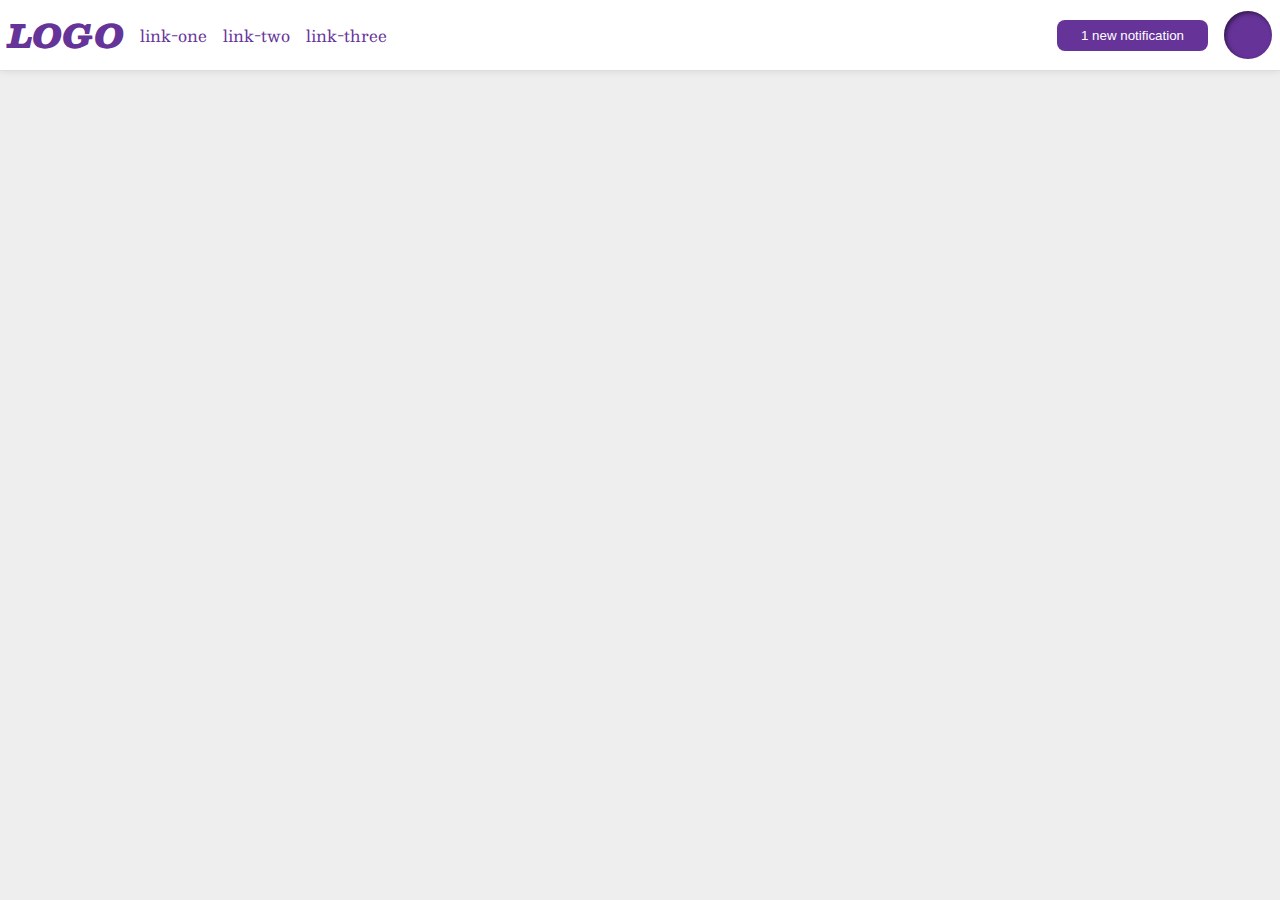
<file: flex/03-flex-header-2/index.html>
<!DOCTYPE html>
<html lang="en">
  <head>
    <meta charset="UTF-8">
    <meta http-equiv="X-UA-Compatible" content="IE=edge">
    <meta name="viewport" content="width=device-width, initial-scale=1.0">
    <title>Flex Header 2</title>
    <link rel="stylesheet" href="style.css">
  </head>
  <body>
    <div class="header">
      <div class="left">
        <div class="logo">
          LOGO
        </div>
        <ul class="links">
          <li><a href="google.com">link-one</a></li>
          <li><a href="google.com">link-two</a></li>
          <li><a href="google.com">link-three</a></li>
        </ul>
      </div>
      
      <div class="right">
        <button class="notifications">
          1 new notification
        </button>
        <div class="profile-image"></div>
      </div>

    </div>
  </body>
</html>
</file>
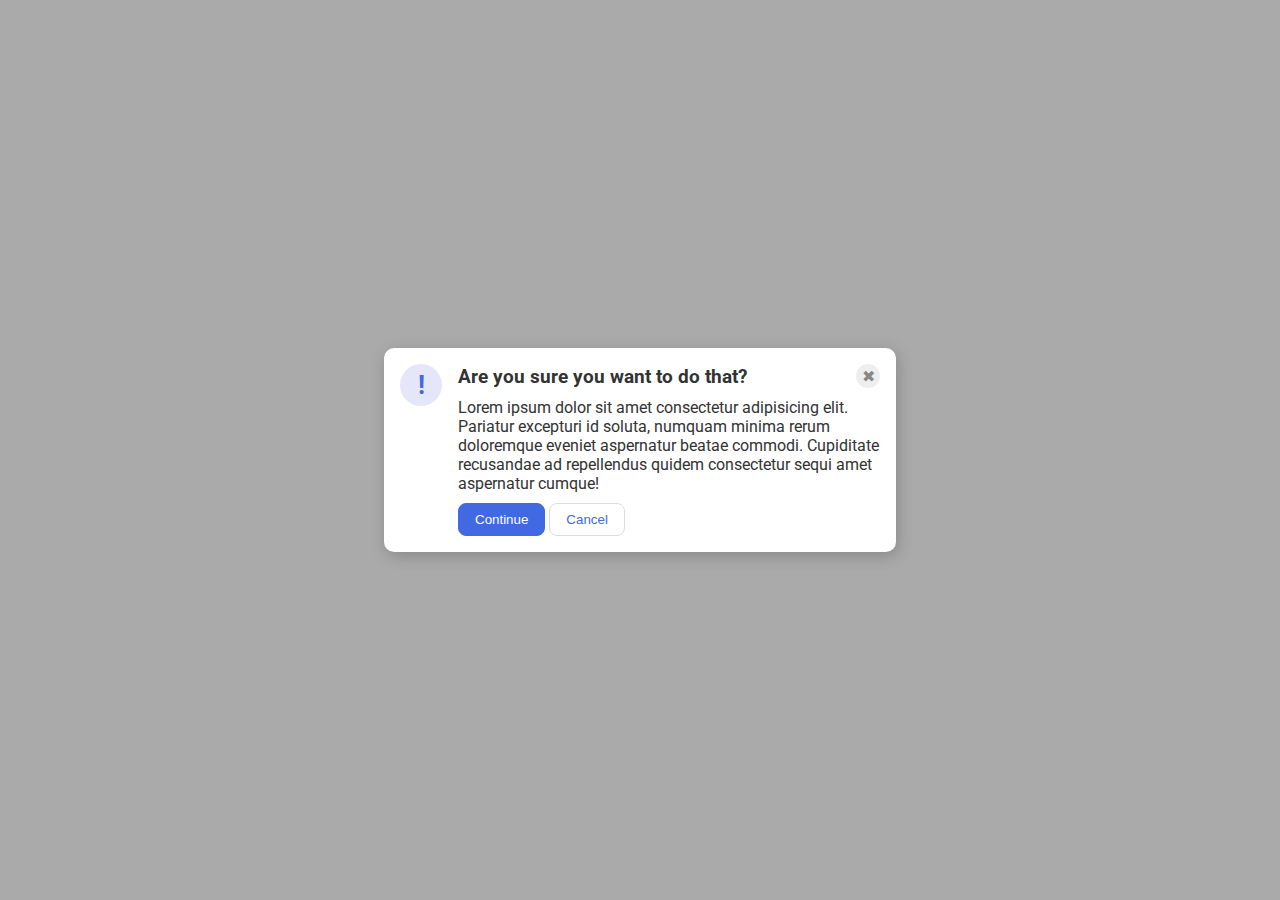
<file: flex/05-flex-modal/index.html>
<!DOCTYPE html>
<html lang="en">
  <head>
    <meta charset="UTF-8">
    <meta http-equiv="X-UA-Compatible" content="IE=edge">
    <meta name="viewport" content="width=device-width, initial-scale=1.0">
    <link rel="stylesheet" href="style.css">
    <title>Modal</title>
  </head>
  <body>
    <div class="modal">

      <div class="icon">!</div>
      <div class="container">
        <div class="header">Are you sure you want to do that?
          <div class="close-button">✖</div>
        </div>
        <div class="text">Lorem ipsum dolor sit amet consectetur adipisicing elit. Pariatur excepturi id soluta, numquam minima rerum doloremque eveniet aspernatur beatae commodi. Cupiditate recusandae ad repellendus quidem consectetur sequi amet aspernatur cumque!</div>
        <button class="continue">Continue</button>
        <button class="cancel">Cancel</button>
      </div>
      
      
    </div>
  </body>
</html>
</file>
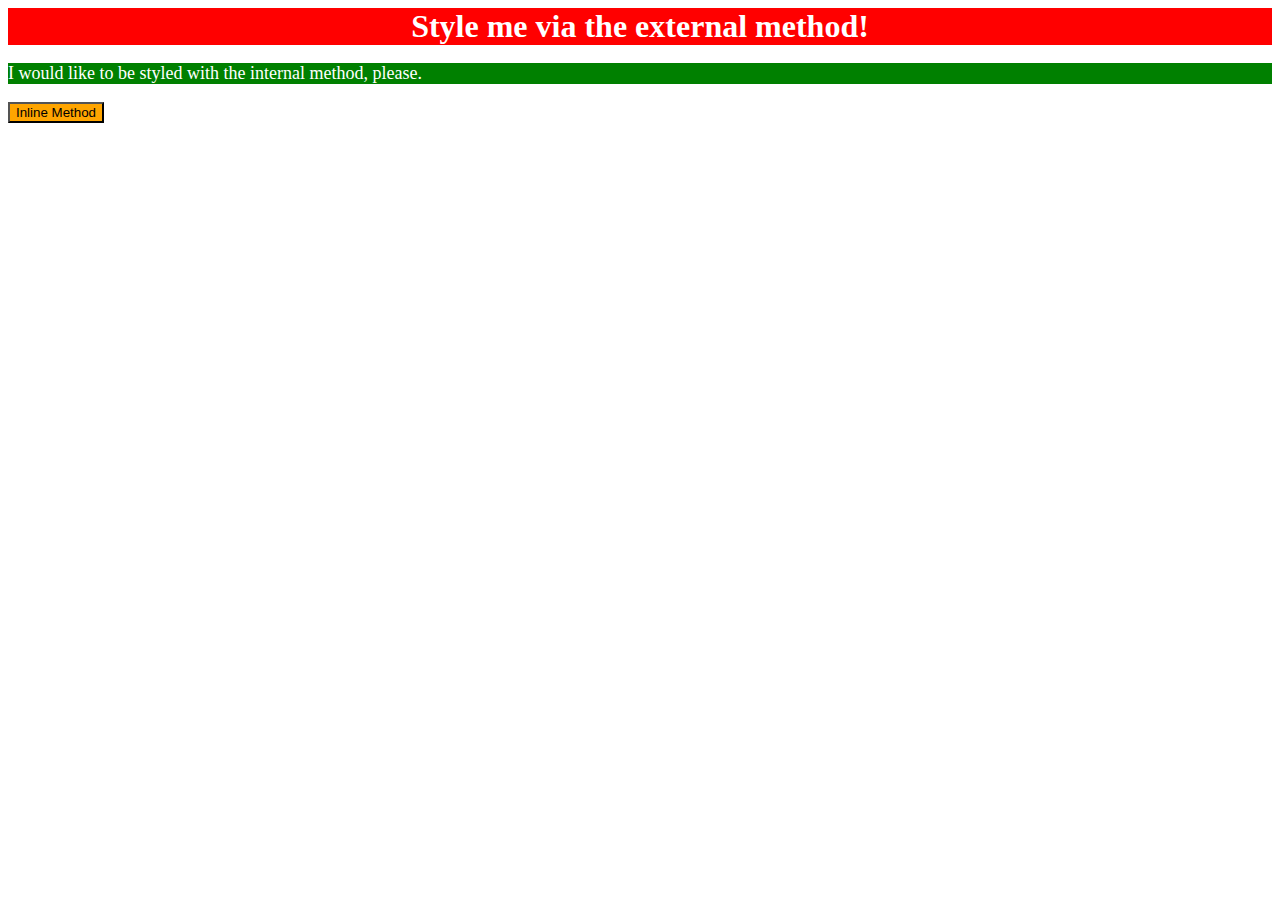
<file: foundations/01-css-methods/index.html>
<!DOCTYPE html>
<html lang="en">
  <head>
  
    <meta charset="UTF-8">
    <meta http-equiv="X-UA-Compatible" content="IE=edge">
    <meta name="viewport" content="width=device-width, initial-scale=1.0">
    <title>Methods for Adding CSS</title>
    <link rel="stylesheet" href="style.css">
    
  </head>
  <style>
  p{
    background-color: green;
    color: white;
    font-size: 18px;
  }
</style>
  <body>
    <div>Style me via the external method!</div>

    <p>I would like to be styled with the internal method, please.</p>
    <button style="font-size: 18; background-color:orange;">Inline Method</button>
  </body>
</html>
</file>
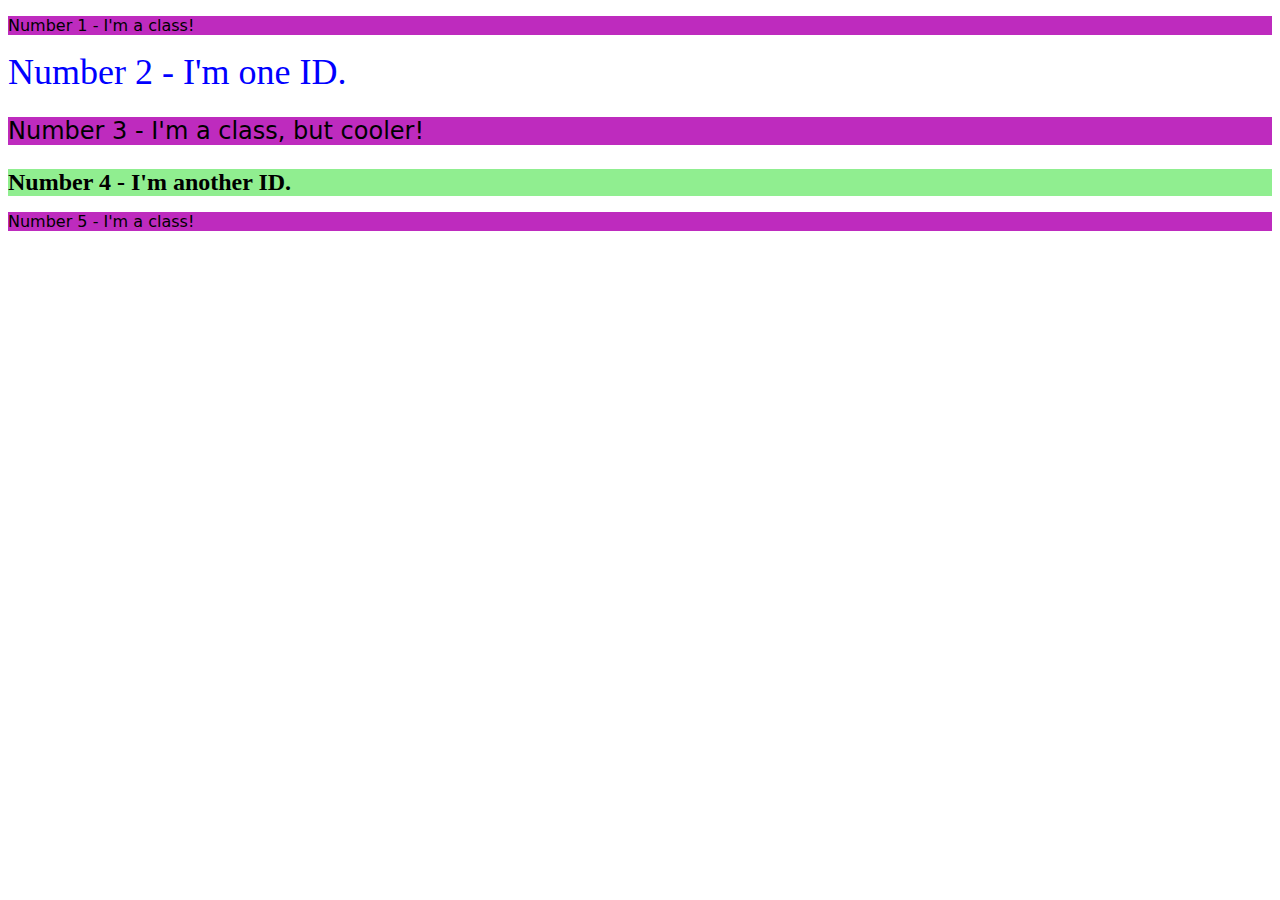
<file: foundations/02-class-id-selectors/index.html>
<!DOCTYPE html>
<html lang="en">
  <head>
    <meta charset="UTF-8">
    <meta http-equiv="X-UA-Compatible" content="IE=edge">
    <meta name="viewport" content="width=device-width, initial-scale=1.0">
    <title>Class and ID Selectors</title>
    <link rel="stylesheet" href="style.css">
  </head>
  <body>
    <p class="odd">Number 1 - I'm a class!</p>
    <div id="second">Number 2 - I'm one ID.</div>
    <p class="odd third">Number 3 - I'm a class, but cooler!</p>
    <div class="fourth third">Number 4 - I'm another ID.</div>
    <p class="odd">Number 5 - I'm a class!</p>
  </body>
</html>
</file>
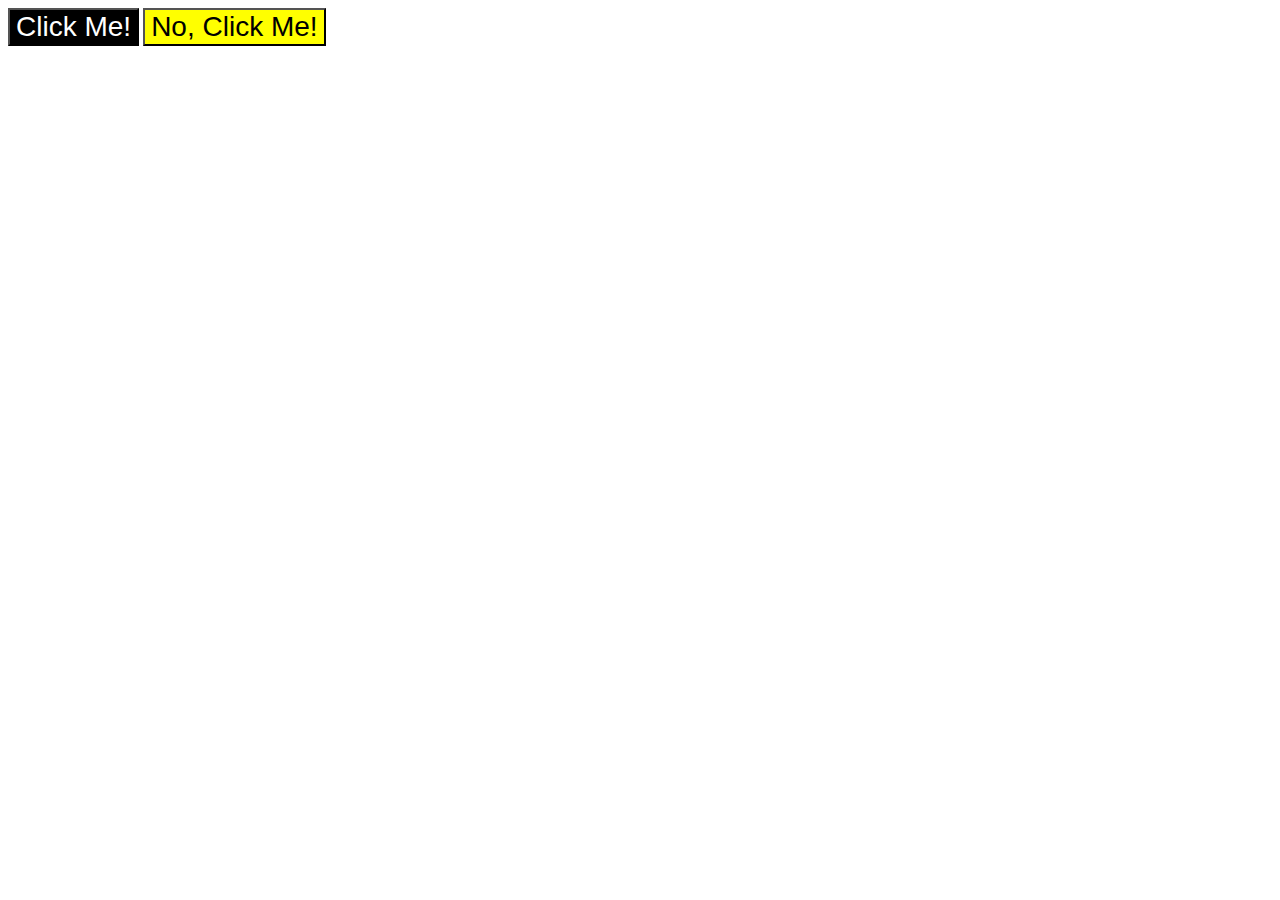
<file: foundations/03-grouping-selectors/index.html>
<!DOCTYPE html>
<html lang="en">
  <head>
    <meta charset="UTF-8">
    <meta http-equiv="X-UA-Compatible" content="IE=edge">
    <meta name="viewport" content="width=device-width, initial-scale=1.0">
    <title>Grouping Selectors</title>
    <link rel="stylesheet" href="style.css">
  </head>
  <body>
    <button class="first">Click Me!</button>
    <button class="second">No, Click Me!</button>
  </body>
</html>
</file>
<file: flex/03-flex-header-2/style.css>
/* this is some magical font-importing.  
you'll learn about it later. */
@import url('https://fonts.googleapis.com/css2?family=Besley:ital,wght@0,400;1,900&display=swap');

body {
  margin: 0;
  background: #eee;
  font-family: Besley, serif;
}

.header {
  background: white;
  border-bottom: 1px solid #ddd;
  box-shadow: 0 0 8px rgba(0,0,0,.1);

  display: flex;
  justify-content: space-between;
  padding: 8px;
}

.profile-image {
  background: rebeccapurple;
  box-shadow: inset 2px 2px 4px rgba(0,0,0,.5);
  border-radius: 50%;
  width: 48px;
  height: 48px;
  cursor: pointer;
}

.logo {
  color: rebeccapurple;
  font-size: 32px;
  font-weight: 900;
  font-style: italic;
}

button {
  border: none;
  border-radius: 8px;
  background: rebeccapurple;
  color: white;
  padding: 8px 24px;
}

a {
  /* this removes the line under our links */
  text-decoration: none;
  color: rebeccapurple;
}

ul {
  list-style-type: none;

  display: flex;
  padding: 0;
  margin: 0;
  gap: 16px;
}

.left ,.right{
  display: flex;
  align-items: center;
  gap: 16px;
}

.notifications{
  cursor: pointer;
}
</file>
<file: flex/05-flex-modal/style.css>
@import url('https://fonts.googleapis.com/css2?family=Roboto:wght@400;700&display=swap');

html, body {
  height: 100%;
}

body {
  font-family: Roboto, sans-serif;
  margin: 0;
  background: #aaa;
  color: #333;
  /* I'll give you this one for free lol */
  display: flex;
  align-items: center;
  justify-content: center;
  
  
}

.modal {
  background: white;
  width: 480px;
  border-radius: 10px;
  box-shadow: 2px 4px 16px rgba(0,0,0,.2);
 
}

.icon {
  color: royalblue;
  font-size: 26px;
  font-weight: 700;
  background: lavender;
  width: 42px;
  height: 42px;
  border-radius: 50%;
  display: flex;
  align-items: center;
  justify-content: center;
  
 
}

.close-button {
  background: #eee;
  border-radius: 50%;
  color: #888;
  font-weight: 400;
  font-size: 16px;
  height: 24px;
  width: 24px;
  display: flex;
  align-items: center;
  justify-content: center;
}

button {
  padding: 8px 16px;
  border-radius: 8px;
}

button.continue {
  background: royalblue;
  border: 1px solid royalblue;
  color: white;
}

button.cancel {
  background: white;
  border: 1px solid #ddd;
  color: royalblue;
}


.icon{
  flex-shrink: 0;
}

.header{
  font-size: larger;
  font-weight: bold;
  display: flex;
  align-items: center;
  justify-content: space-between;
}

.header, .text{
  margin-bottom: 10px;
}

.modal{
  display: flex;
  gap: 16px;
  padding: 16px;
}
</file>
<file: foundations/01-css-methods/style.css>
div{
    margin: auto;
    background-color: red;
    color: white;
    font-size: 32px;
    text-align: center;
    font-weight: bold;
}
</file>
<file: foundations/02-class-id-selectors/style.css>
#second{
    color:  blue;
    font-size: 36px;

}

.odd{
    background-color: #be2bbe;
    font-family: "Verdana","DejaVu Sans",sans-serif;
}

.third{
    font-size: 24px;
}
.fourth{
    background-color: lightgreen;
    font-size: 24px;
    font-weight: bold;
}
</file>
<file: foundations/03-grouping-selectors/style.css>
.first,.second{
    font-size: 28px;
    font-family:Helvetica,"Times New Roman", serif sans-serif   ;
}

.first{
    background-color: black;
    color: white;

}

.second{
    background-color: yellow;
}
</file>
